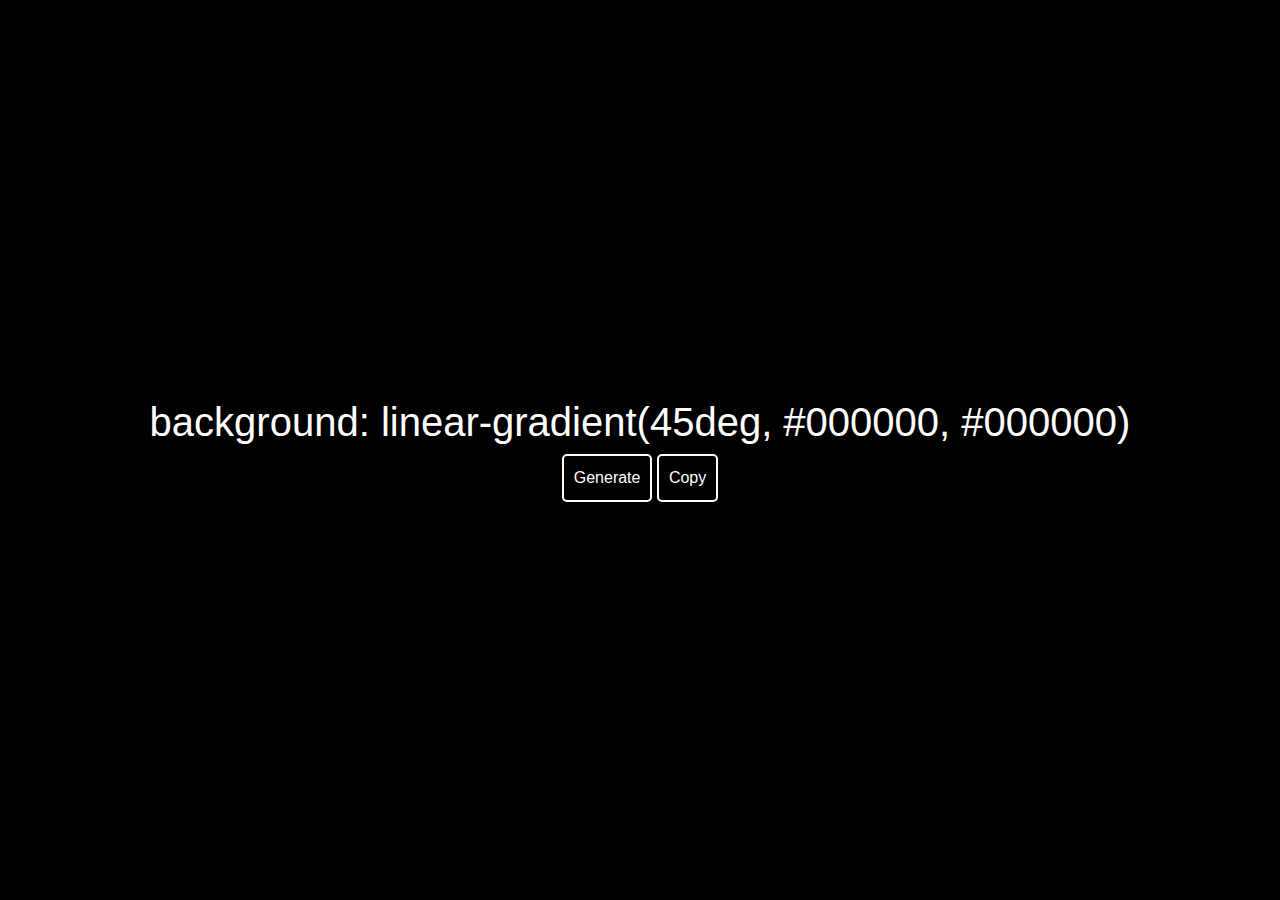
<file: color generator/index.html>
<!DOCTYPE html>
<html lang="en">
  <head>
    <meta charset="UTF-8" />
    <meta name="viewport" content="width=device-width, initial-scale=1.0" />
    <link
      rel="stylesheet"
      href="https://stackpath.bootstrapcdn.com/bootstrap/4.5.2/css/bootstrap.min.css"
    />
    <link rel="shortcut icon" type="image/png" href="colors.png" />
    <link rel="stylesheet" href="style.css" />

    <title>Hex Colors</title>
  </head>
  <body>
    <h1>
      background: linear-gradient(45deg, #<span id="hex1">000000</span>, #<span
        id="hex2"
        >000000</span
      >)
    </h1>
    <div>
      <button id="generate">Generate</button>
      <button id="copy">Copy</button>
    </div>

    <script src="script.js"></script>
  </body>
</html>
</file>
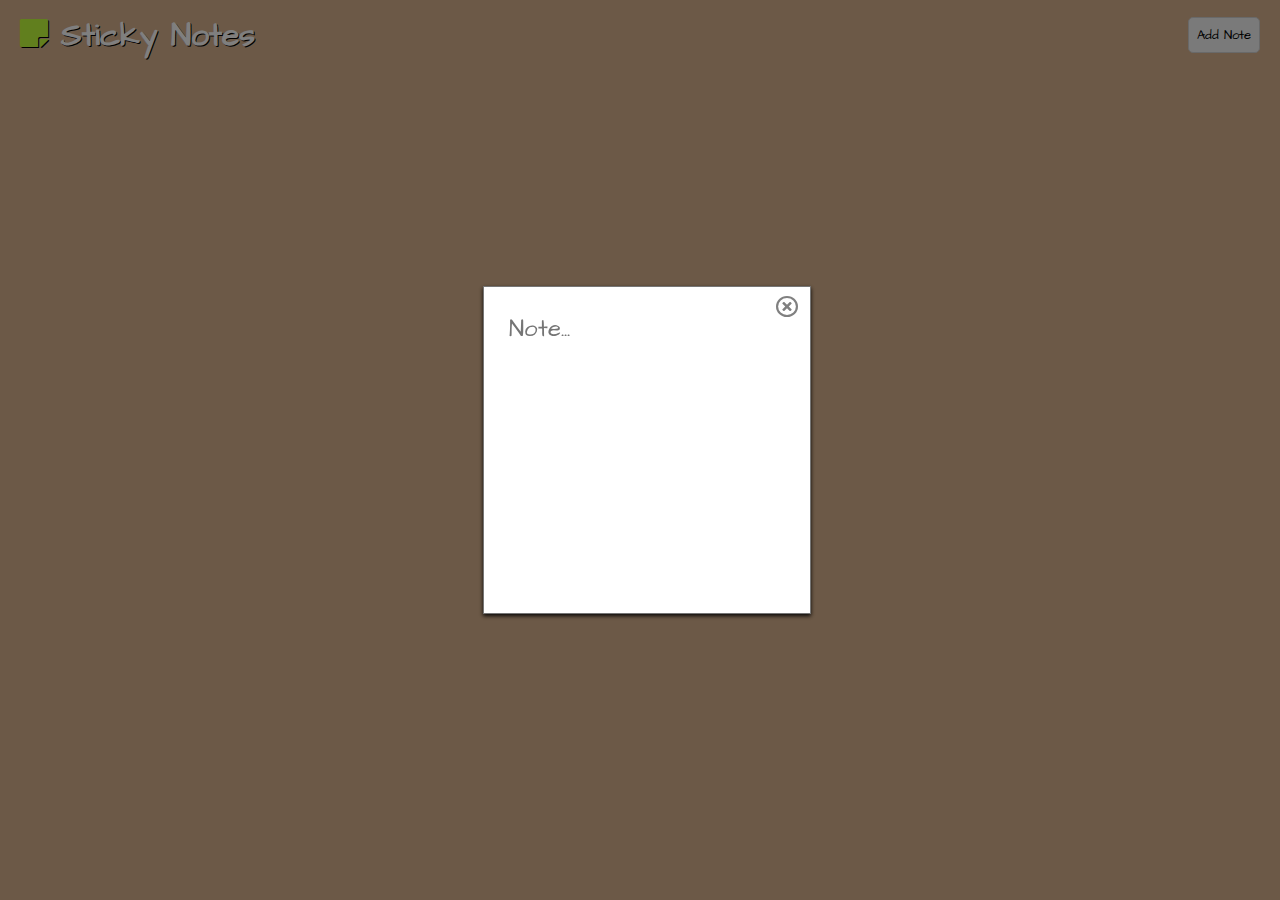
<file: note/index.html>
<!DOCTYPE html>
<html lang="en">
  <head>
    <meta charset="UTF-8" />
    <meta name="viewport" content="width=device-width, initial-scale=1.0" />
    <link
      rel="stylesheet"
      href="https://cdnjs.cloudflare.com/ajax/libs/font-awesome/5.15.3/css/all.min.css"
    />
    <link rel="shortcut icon" type="image/png" href="notes.png" />
    <link rel="stylesheet" href="style.css" />
    <title>Sticky Notes</title>
  </head>
  <body>
    <div id="modal">
      <div id="inner_modal">
        <textarea
          placeholder="Note..."
          id="user_input"
          maxlength="160"
        ></textarea>
        <i class="far fa-times-circle" id="hide"></i>
      </div>
    </div>

    <main>
      <header>
        <div class="container">
          <div id="header">
            <h1><i class="fas fa-sticky-note"></i> Sticky Notes</h1>
            <button id="add_note">Add Note</button>
          </div>
        </div>
      </header>

      <section>
        <div class="container">
          <div id="all_notes"></div>
        </div>
      </section>
    </main>

    <script src="script.js"></script>
  </body>
</html>
</file>
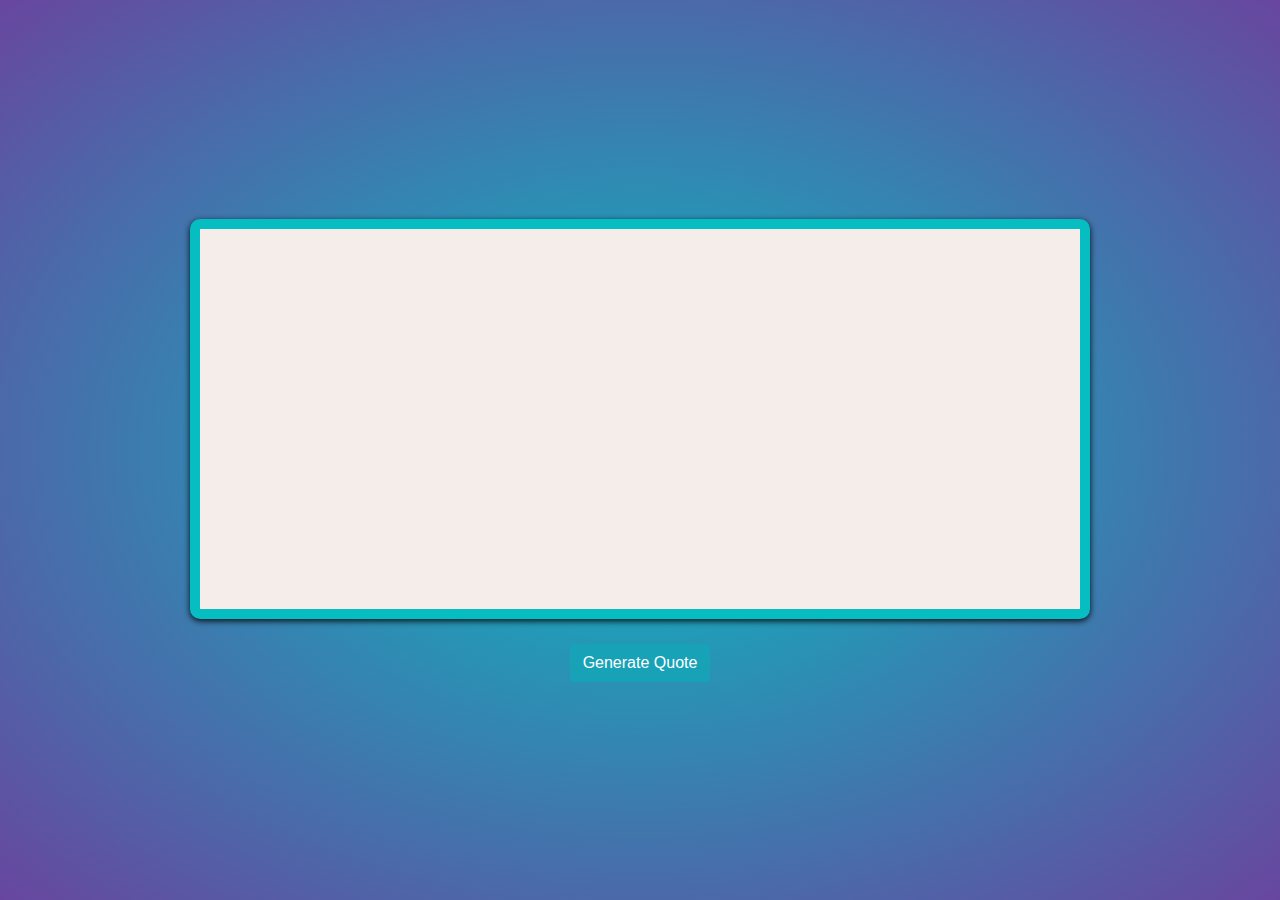
<file: randome Quote Generator/index.html>
<!DOCTYPE html>
<html lang="en">
  <head>
    <meta charset="UTF-8" />
    <meta name="viewport" content="width=device-width, initial-scale=1.0" />
    <link
      rel="stylesheet"
      href="https://stackpath.bootstrapcdn.com/bootstrap/4.5.2/css/bootstrap.min.css"
    />
    <link rel="shortcut icon" type="image/png" href="quote.png" />
    <link rel="stylesheet" href="style.css" />
    <title>Quote Generator</title>
  </head>
  <body>
    <main>
      <div class="container">
        <div class="quotes-container">
          <div class="inner-quotes-container">
            <p id="quote"></p>
            <h3 id="author"></h3>
          </div>
          <div class="quote-btn">
            <button class="btn btn-info" id="generate">Generate Quote</button>
          </div>
        </div>
      </div>
    </main>

    <script src="script.js"></script>
  </body>
</html>
</file>
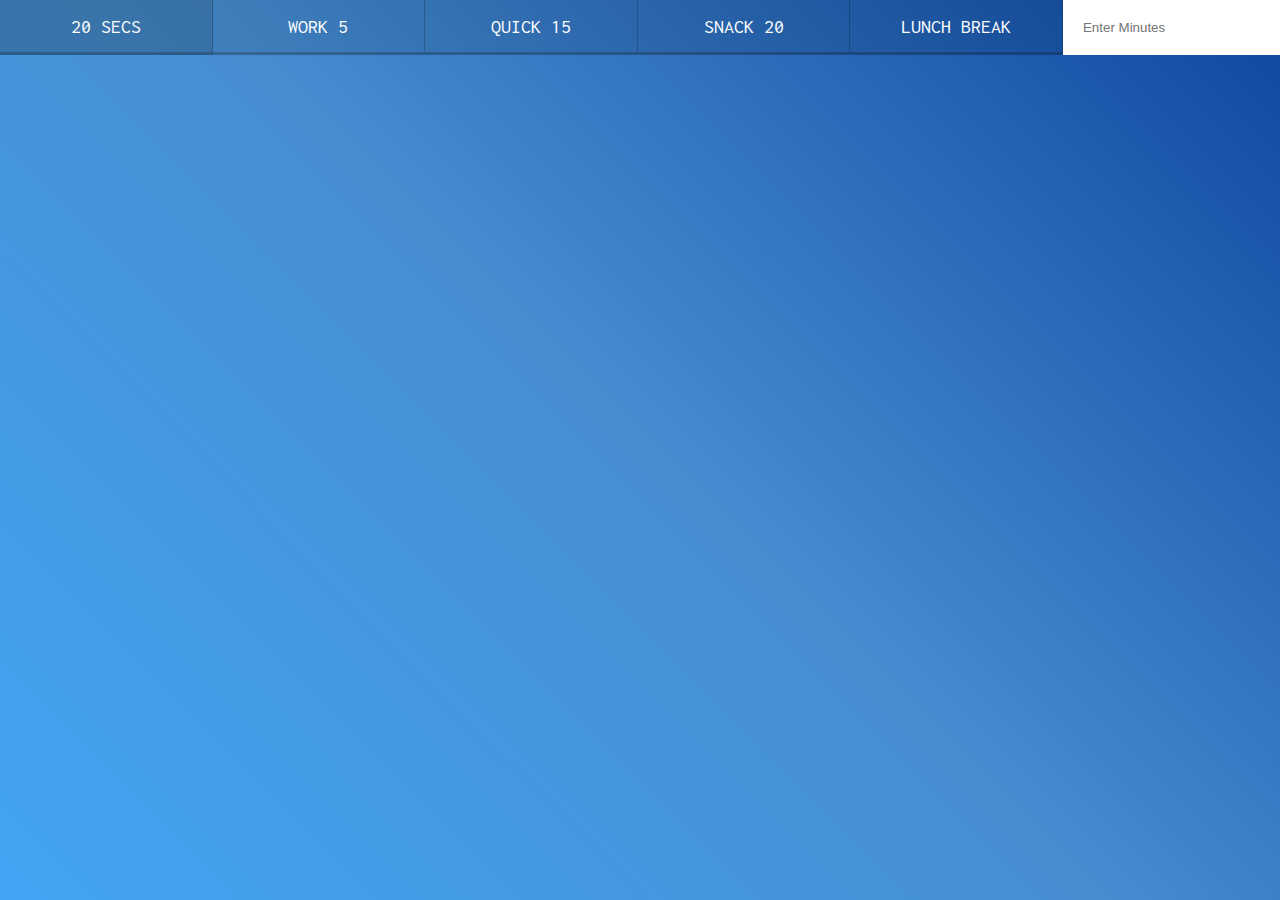
<file: timer/index.html>
<!DOCTYPE html>
<html lang="en">
  <head>
    <meta charset="UTF-8" />
    <title>Countdown Timer</title>
    <link
      href="https://fonts.googleapis.com/css?family=Inconsolata"
      rel="stylesheet"
      type="text/css"
    />
    <link rel="stylesheet" href="style.css" />
  </head>
  <body>
    <div class="timer">
      <div class="timer__controls">
        <button data-time="20" class="timer__button">20 Secs</button>
        <button data-time="300" class="timer__button">Work 5</button>
        <button data-time="900" class="timer__button">Quick 15</button>
        <button data-time="1200" class="timer__button">Snack 20</button>
        <button data-time="3600" class="timer__button">Lunch Break</button>
        <form name="customForm" id="custom">
          <input type="text" name="minutes" placeholder="Enter Minutes" />
        </form>
      </div>
      <div class="display">
        <h1 class="display__time-left"></h1>
        <p class="display__end-time"></p>
      </div>
    </div>

    <script src="scripts-START.js"></script>
  </body>
</html>
</file>
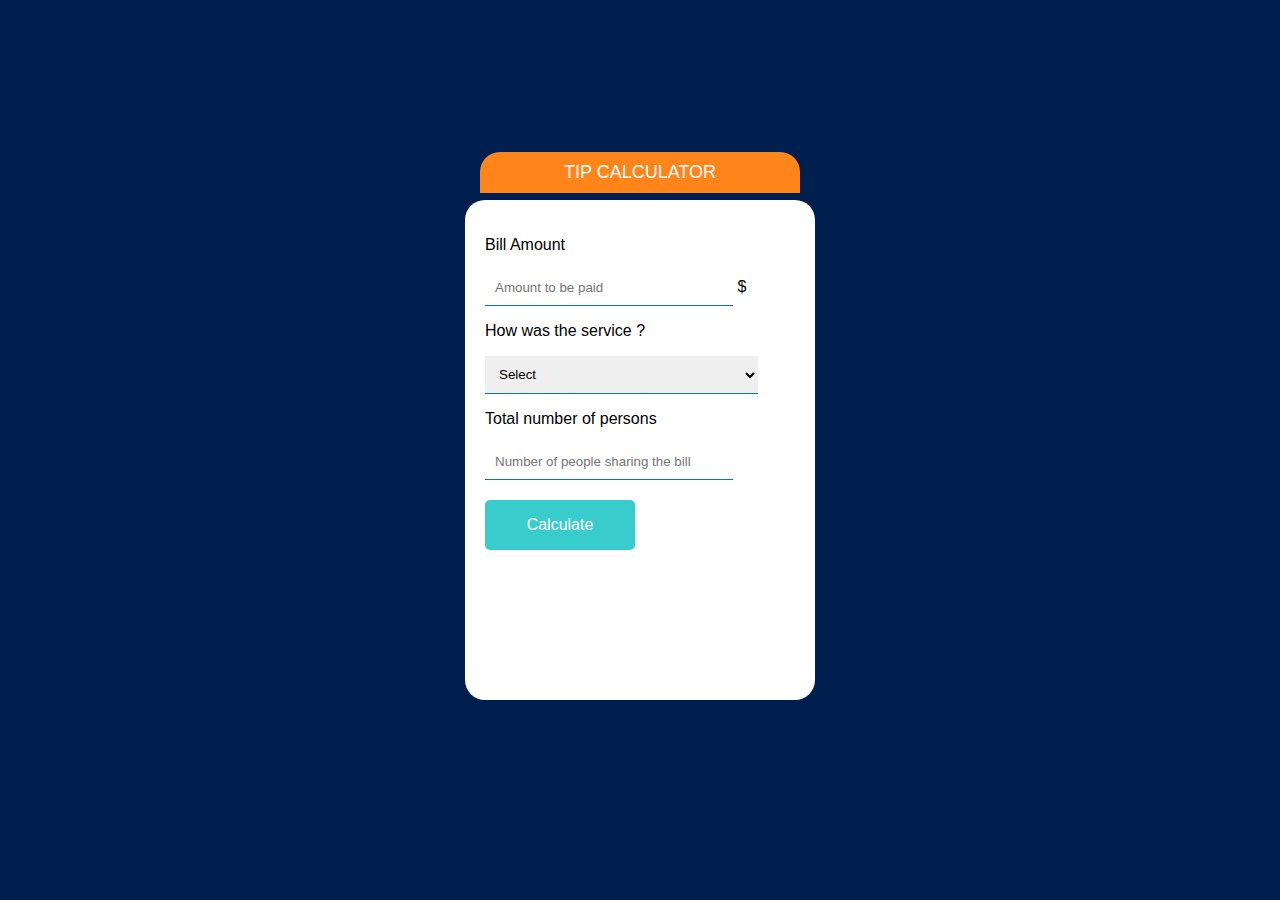
<file: tip calc/index.html>
<html>
  <head>
    <link rel="stylesheet" href="style.css" />
    <script type="text/javascript" src="app.js"></script>
  </head>

  <body>
    <div class="container">
      <h1>TIP CALCULATOR</h1>
      <div class="wrapper">
        <p>Bill Amount</p>

        <input type="text" id="amount" placeholder="Amount to be paid" /> $

        <p>How was the service ?</p>

        <select id="services">
          <option selected disabled hidden>Select</option>
          <option value="0.25">25% - Top Notch</option>
          <option value="0.20">20% - Excellent</option>
          <option value="0.15">15% - Good</option>
          <option value="0.10">10% - Bad</option>
          <option value="0.05">5% - Worst</option>
        </select>

        <p>Total number of persons</p>

        <input
          type="text"
          id="persons"
          placeholder="Number of people sharing the bill"
        />
        <button id="calculate">Calculate</button>
      </div>

      <div class="tip">
        <p>Tip Amount</p>

        <span id="total">0</span>$
        <span id="each">each</span>
      </div>
    </div>
  </body>
</html>
</file>
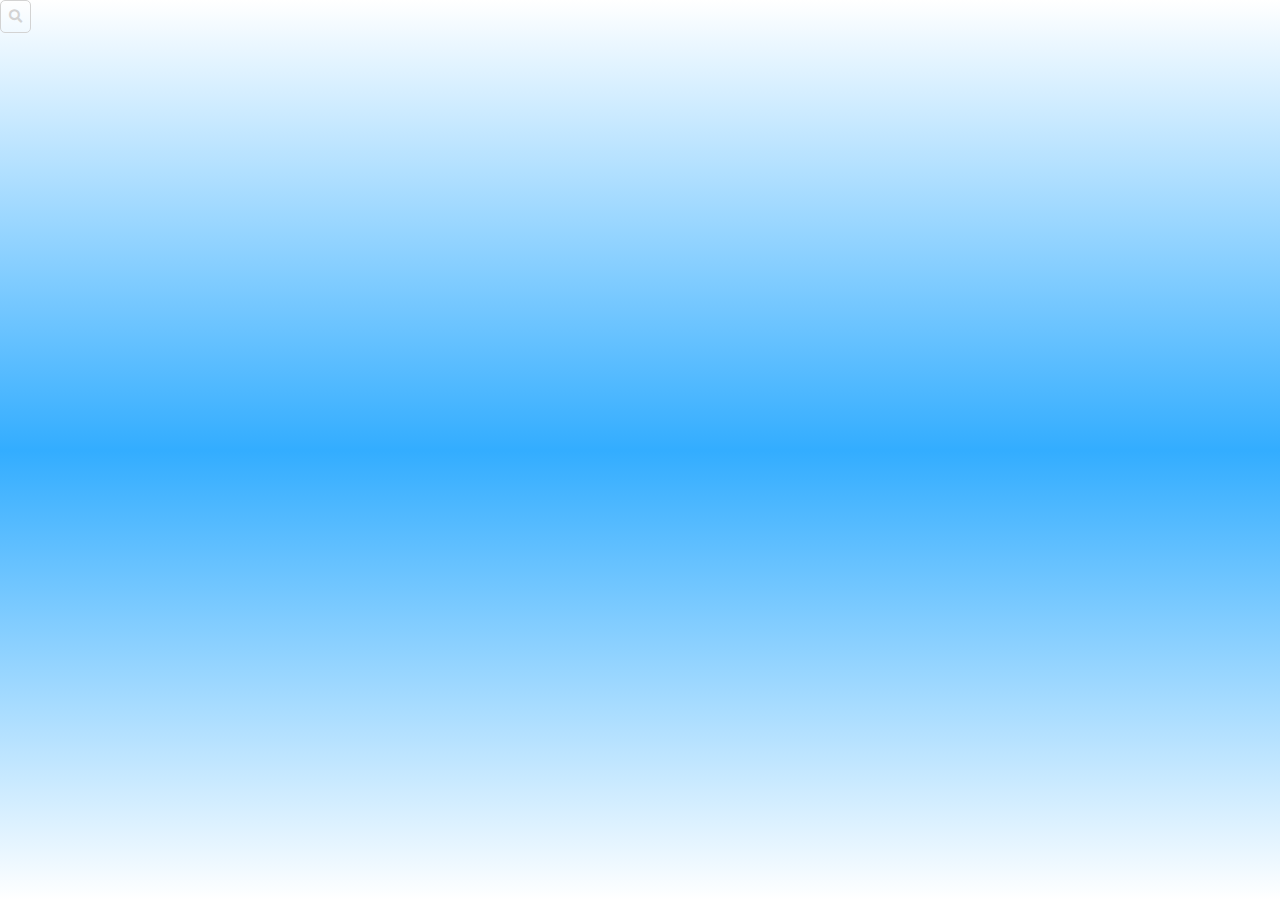
<file: weather/index.html>
<!DOCTYPE html>
<html lang="en">
  <head>
    <meta charset="UTF-8" />
    <meta http-equiv="X-UA-Compatible" content="IE=edge" />
    <meta name="viewport" content="width=device-width, initial-scale=1.0" />
    <link rel="shortcut icon" type="image/png" href="weather.png" />
    <link
      rel="stylesheet"
      href="https://cdnjs.cloudflare.com/ajax/libs/font-awesome/5.15.3/css/all.min.css"
    />
    <script
      src="https://code.jquery.com/jquery-3.6.0.js"
      integrity="sha256-H+K7U5CnXl1h5ywQfKtSj8PCmoN9aaq30gDh27Xc0jk="
      crossorigin="anonymous"
    ></script>
    <link rel="shortcut icon" type="image/png" href="weather_icon.png" />
    <link rel="stylesheet" href="style.css" />
    <title>Weather App</title>
  </head>
  <body>
    <main>
      <div id="weather-img">
        <img id="img" />
      </div>
      <div id="weather-details">
        <h1><span id="degrees"></span></h1>
        <h1 id="bar"></h1>
        <h1 id="city-name"></h1>
        <p id="description"></p>
      </div>
      <div class="slide-in" id="slider">
        <h3>Search Weather</h3>
        <input id="city" type="text" placeholder="City" />
        <select name="state" id="state">
          <option style="color: gray">State</option>
        </select>
        <button type="submit" id="searchWeather">
          <i class="fas fa-search" id="searchWeather"></i> Search
        </button>
        <span id="isValid"></span>
      </div>
    </main>
    <button id="toggle"><i class="fas fa-search"></i></button>

    <script src="script.js"></script>
  </body>
</html>
</file>
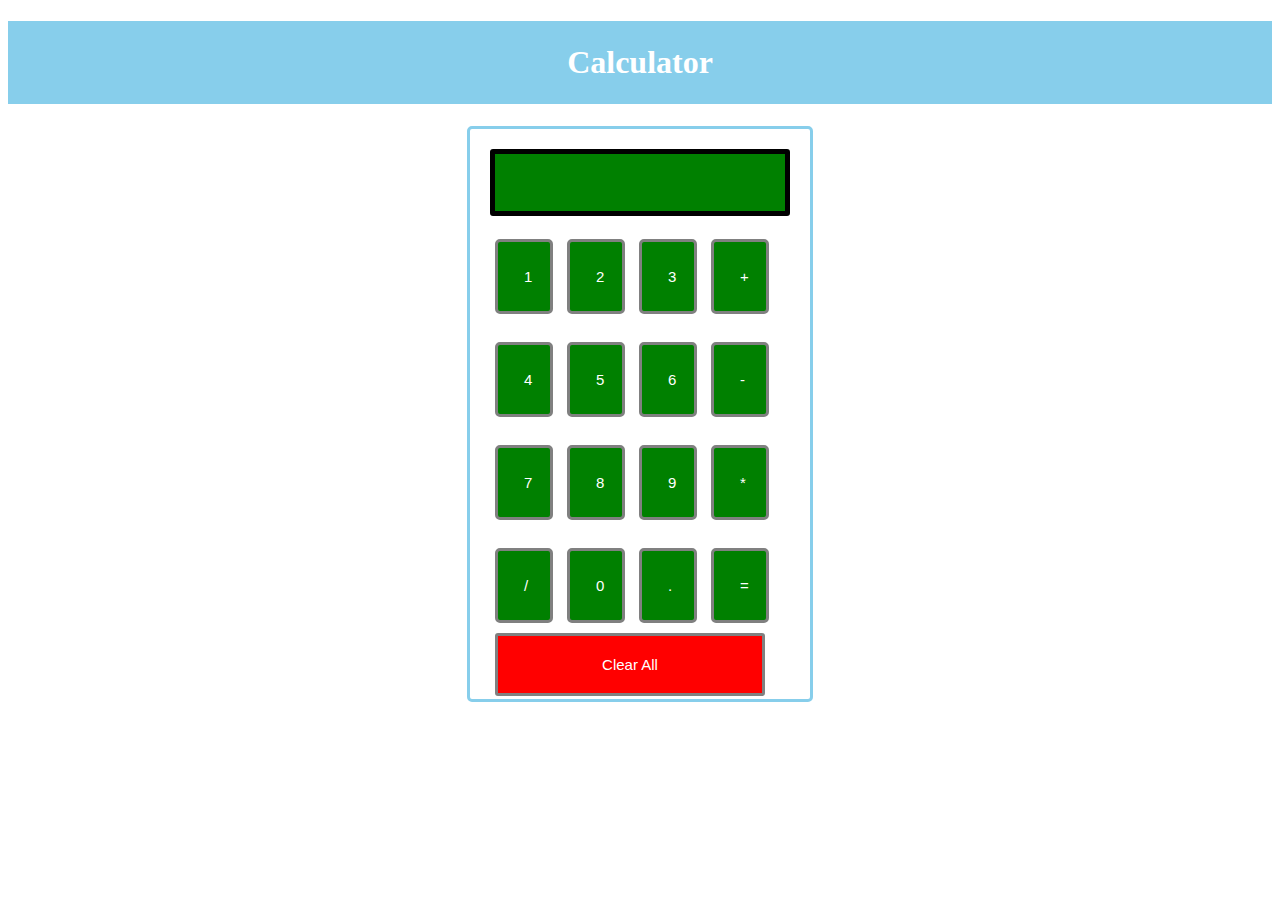
<file: calculator/index1.html>
<!DOCTYPE html>
<html lang="en">
  <head>
    <title>Calculator</title>

    <style>
      h1 {
        text-align: center;
        padding: 23px;
        background-color: skyblue;
        color: white;
      }

      #clear {
        width: 270px;
        border: 3px solid gray;
        border-radius: 3px;
        padding: 20px;
        background-color: red;
      }

      .formstyle {
        width: 300px;
        height: 530px;
        margin: auto;
        border: 3px solid skyblue;
        border-radius: 5px;
        padding: 20px;
      }

      input {
        width: 20px;
        background-color: green;
        color: white;
        border: 3px solid gray;
        border-radius: 5px;
        padding: 26px;
        margin: 5px;
        font-size: 15px;
      }

      #calc {
        width: 250px;
        border: 5px solid black;
        border-radius: 3px;
        padding: 20px;
        margin: auto;
      }
    </style>
  </head>
  <body>
    <h1>Calculator</h1>
    <div class="formstyle">
      <form name="form1">
        <input id="calc" type="text" name="answer" /> <br />
        <br />

        <input type="button" value="1" onclick="form1.answer.value += '1' " />
        <input type="button" value="2" onclick="form1.answer.value += '2' " />
        <input type="button" value="3" onclick="form1.answer.value += '3' " />
        <input type="button" value="+" onclick="form1.answer.value += '+' " />
        <br />
        <br />

        <input type="button" value="4" onclick="form1.answer.value += '4' " />
        <input type="button" value="5" onclick="form1.answer.value += '5' " />
        <input type="button" value="6" onclick="form1.answer.value += '6' " />
        <input type="button" value="-" onclick="form1.answer.value += '-' " />
        <br />
        <br />

        <input type="button" value="7" onclick="form1.answer.value += '7' " />
        <input type="button" value="8" onclick="form1.answer.value += '8' " />
        <input type="button" value="9" onclick="form1.answer.value += '9' " />
        <input type="button" value="*" onclick="form1.answer.value += '*' " />
        <br />
        <br />

        <input type="button" value="/" onclick="form1.answer.value += '/' " />
        <input type="button" value="0" onclick="form1.answer.value += '0' " />
        <input type="button" value="." onclick="form1.answer.value += '.' " />

        <input
          type="button"
          value="="
          onclick="form1.answer.value = eval(form1.answer.value) "
        />
        <br />

        <input
          type="button"
          value="Clear All"
          onclick="form1.answer.value = ' ' "
          id="clear"
        />
        <br />
      </form>
    </div>
  </body>
</html>
</file>
<file: color generator/style.css>
body {
  height: 100vh;
  overflow: hidden;
  display: flex;
  justify-content: center;
  align-items: center;
  flex-direction: column;
  text-align: center;
  color: white;
  background-color: black;
}

h1 {
  text-shadow: 1px 1px 2px black;
}

button {
  padding: 10px;
  border: 2px solid white;
  border-radius: 5px;
  background-color: transparent;
  color: white;
  cursor: pointer;
  text-shadow: 1px 1px 2px black;
  box-shadow: 1px 1px 2px black;
  transition: 0.3s ease;
}

button:hover {
  transform: scale(1.1);
}body {
    height: 100vh;
    overflow: hidden;
    display: flex;
    justify-content: center;
    align-items: center;
    flex-direction: column;
    text-align: center;
    color: white;
    background-color: black;
  }
  
  h1 {
    text-shadow: 1px 1px 2px black;
  }
  
  button {
    padding: 10px;
    border: 2px solid white;
    border-radius: 5px;
    background-color: transparent;
    color: white;
    cursor: pointer;
    text-shadow: 1px 1px 2px black;
    box-shadow: 1px 1px 2px black;
    transition: 0.3s ease;
  }
  
  button:hover {
    transform: scale(1.1);
  }
</file>
<file: note/style.css>
@import url("https://fonts.googleapis.com/css2?family=Architects+Daughter&display=swap");

* {
  padding: 0;
  margin: 0;
}

body {
  position: relative;
  background-color: #c68c53a8;
  font-family: "Architects Daughter", cursive;
}

button {
  padding: 8px;
  outline: none;
  cursor: pointer;
  font-family: inherit;
  border-radius: 5px;
  background: whitesmoke;
  border: 1px solid lightgray;
}

button:hover {
  color: white;
  background-color: rgba(0, 0, 0, 0.1);
}

#modal {
  position: fixed;
  z-index: 1;
  width: 100%;
  min-height: 100vh;
  background-color: rgba(0, 0, 0, 0.5);
}

#inner_modal {
  display: flex;
  justify-content: center;
  align-items: center;
  min-height: 100vh;
}

#inner_modal textarea {
  width: 276px;
  height: 276px;
  padding: 25px;
  outline: none;
  resize: none;
  font-size: 1.5rem;
  font-family: inherit;
  box-shadow: 0px 2px 4px 0px rgba(0, 0, 0, 0.9);
}

#inner_modal i {
  font-size: 1.4rem;
  color: gray;
  cursor: pointer;
  margin-top: -285px;
  margin-left: -35px;
  transition: 1s ease-in-out;
}

#inner_modal i:hover {
  color: lightgray;
}

.container {
  width: 1280px;
  margin: auto;
}

#header {
  color: white;
  padding: 0 20px;
  min-height: 70px;
  text-shadow: 1px 1px black;
  display: flex;
  flex-wrap: wrap;
  justify-content: space-between;
  align-items: center;
}

.fas {
  color: #c2ff3d;
}

#all_notes {
  display: flex;
  justify-content: center;
  flex-wrap: wrap;
  padding-top: 10px;
}

.note {
  width: 300px;
  height: 300px;
  transition: 2s;
  cursor: pointer;
  overflow-wrap: break-word;
  box-shadow: 0px 10px 24px 0px rgba(0, 0, 0, 0.75);
}

.note h1 {
  font-size: 1.5rem;
}

.details {
  margin-top: 25px;
  padding: 0 15px;
  font-size: 1.5rem;
}

.details i {
  color: whitesmoke;
  cursor: pointer;
  text-shadow: 1px 1px #bbb;
}

@media (max-width: 1280px) {
  .container {
    width: 100%;
  }
}

@media (max-width: 768px) {
  #header {
    padding: 20px;
    gap: 10px;
    flex-direction: column;
    align-items: center;
    text-align: center;
  }
}
</file>
<file: randome Quote Generator/style.css>
@import url("https://fonts.googleapis.com/css2?family=Dancing+Script&display=swap");

body {
  background: #06bdc1;
  background: -webkit-radial-gradient(center, #06bdc1, #68469f);
  background: -moz-radial-gradient(center, #06bdc1, #68469f);
  background: radial-gradient(ellipse at center, #06bdc1, #68469f);
}

.container {
  width: 1280px;
  margin: auto;
}

.quotes-container {
  display: flex;
  align-items: center;
  justify-content: center;
  flex-direction: column;
  height: 100vh;
}

.inner-quotes-container {
  display: flex;
  justify-content: center;
  align-items: center;
  flex-direction: column;
  width: 900px;
  text-align: center;
  min-height: 400px;
  padding: 0 25px;
  color: gray;
  border-radius: 10px;
  background-color: #f4edea;
  border: 10px solid #06bdc1;
  box-shadow: 0px 2px 6px 0px rgba(0, 0, 0, 0.9);
}

.inner-quotes-container p {
  font-size: 1.5rem;
  color: black;
}

.inner-quotes-container h3 {
  font-size: 2rem;
  color: black;
  font-family: "Dancing Script", cursive;
}

.quote-btn {
  padding-top: 25px;
}

@media (max-width: 1280px) {
  .container {
    width: 95%;
  }
}

@media (max-width: 900px) {
  .inner-quotes-container {
    width: 100%;
  }
}

@media (max-width: 480px) {
  .inner-quotes-container p {
    font-size: 1.2rem;
  }
  .inner-quotes-container h3 {
    font-size: 1.5rem;
  }
}
</file>
<file: timer/style.css>
html {
  box-sizing: border-box;
  font-size: 10px;
  background: #8e24aa;
  background: linear-gradient(45deg, #42a5f5 0%, #478ed1 50%, #0d47a1 100%);
}

*,
*:before,
*:after {
  box-sizing: inherit;
}

body {
  margin: 0;
  text-align: center;
  font-family: "Inconsolata", monospace;
}

.display__time-left {
  font-weight: 100;
  font-size: 20rem;
  margin: 0;
  color: white;
  text-shadow: 4px 4px 0 rgba(0, 0, 0, 0.05);
}

.timer {
  display: flex;
  min-height: 100vh;
  flex-direction: column;
}

.timer__controls {
  display: flex;
}

.timer__controls > * {
  flex: 1;
}

.timer__controls form {
  flex: 1;
  display: flex;
}

.timer__controls input {
  flex: 1;
  border: 0;
  padding: 2rem;
}

.timer__button {
  background: none;
  border: 0;
  cursor: pointer;
  color: white;
  font-size: 2rem;
  text-transform: uppercase;
  background: rgba(0, 0, 0, 0.1);
  border-bottom: 3px solid rgba(0, 0, 0, 0.2);
  border-right: 1px solid rgba(0, 0, 0, 0.2);
  padding: 1rem;
  font-family: "Inconsolata", monospace;
}

.timer__button:hover,
.timer__button:focus {
  background: rgba(0, 0, 0, 0.2);
  outline: 0;
}

.display {
  flex: 1;
  display: flex;
  flex-direction: column;
  align-items: center;
  justify-content: center;
}

.display__end-time {
  font-size: 4rem;
  color: white;
}
</file>
<file: tip calc/style.css>
body {
	background-color: #001f4f;
	font-family: "Raleway", sans-serif;
}

.container {
	width: 350px;
	height: 500px;
	background-color: #fff;
	position: absolute;
	left: 50%;
	top: 50%;
	transform: translateX(-50%) translateY(-50%);
	border-radius: 20px;
}

h1 {
	position: absolute;
	left: 50%;
	top: -60px;
	width: 300px;
	transform: translateX(-50%);
	background-color: #ff851b;
	color: #fff;
	font-weight: 100;
	border-top-left-radius: 20px;
	border-top-right-radius: 20px;
	font-size: 18px;
	text-align: center;
	padding: 10px;
}

.wrapper {
	padding: 20px;
}

input,
select {
	width: 80%;
	border: none;
	border-bottom: 1px solid #0074d9;
	padding: 10px;
}

input:focus,
select:focus {
	border: 1px solid #0074d9;
	outline: none;
}

select {
	width: 88% !important;
}

button {
	margin: 20px auto;
	width: 150px;
	height: 50px;
	background-color: #39cccc;
	color: #fff;
	font-size: 16px;
	border: none;
	border-radius: 5px;
}

.tip {
	text-align: center;
	font-size: 18px;
	display: none;
}
</file>
<file: weather/style.css>
@import url("https://fonts.googleapis.com/css2?family=Comfortaa:wght@300&display=swap");

* {
  padding: 0;
  margin: 0;
  box-sizing: border-box;
}

body {
  background: linear-gradient(0.5turn, black, #33adff, black);
  overflow-y: hidden;
  font-family: "Comfortaa", cursive;
}

main {
  width: 1280px;
  margin: auto;
  height: 100vh;
  display: flex;
  flex-wrap: nowrap;
  justify-content: center;
  align-items: center;
}

::-webkit-input-placeholder {
  font-style: italic;
}
:-moz-placeholder {
  font-style: italic;
}
::-moz-placeholder {
  font-style: italic;
}
:-ms-input-placeholder {
  font-style: italic;
}

#weather-img {
  width: 200px;
}

#weather-img img {
  width: 100%;
}

#weather-details {
  display: flex;
  justify-content: space-between;
  width: fit-content;
  color: white;
  user-select: none;
}

#weather-details h1 {
  font-size: 4rem;
  padding: 0 10px;
}

#weather-details p {
  display: none;
  color: white;
}

#img {
  opacity: 0;
}

#degrees {
  opacity: 0;
}

#bar {
  display: block;
  opacity: 0;
  color: rgba(255, 255, 255, 0.6);
}

#city-name {
  opacity: 0;
}

#description {
  opacity: 0;
}

#toggle {
  position: absolute;
  top: 0;
  border: 1px solid lightgray;
  padding: 8px;
  cursor: pointer;
  outline: none;
  border-radius: 5px;
  background-color: transparent;
  color: lightgray;
}

#slider {
  left: 0;
  position: absolute;
  width: 375px;
  height: 100vh;
  color: white;
  background: rgba(0, 0, 0, 0.5);
  text-align: center;
  padding-top: 25px;
  transform: translateX(-100%);
  -webkit-transform: translateX(-100%);
  display: flex;
  flex-direction: column;
  gap: 10px;
  padding: 30px 20px;
}

#slider input,
#slider select,
#slider option {
  padding: 8px;
  width: 100%;
  border-radius: 5px;
  border: 1px solid white;
  outline: none;
}

#slider select,
#slider option {
  font-style: italic;
}

#slider button {
  padding: 8px;
  border-radius: 5px;
  cursor: pointer;
  border: 1px solid transparent;
  color: #66c2ff;
  background-color: white;
  transition: 0.3s ease-out;
  outline: none;
}

#slider button:hover {
  background-color: black;
}

#slider h3 {
  font-size: 1.2rem;
}

.slide-in {
  -webkit-animation: slide-in 0.5s forwards;
  animation: slide-in 0.5s forwards;
}

.slide-out {
  -webkit-animation: slide-out 0.5s forwards;
  animation: slide-out 0.5s forwards;
}

@keyframes slide-in {
  100% {
    transform: translateX(0%);
  }
}

/* @-webkit-keyframes slide-in {
    100% { -webkit-transform: translateX(0%); }
} */

@keyframes slide-out {
  0% {
    transform: translateX(0%);
  }
  100% {
    transform: translateX(-100%);
  }
}

 @-webkit-keyframes slide-out {
    0% { -webkit-transform: translateX(0%); }
    100% { -webkit-transform: translateX(-100%); }
} 

.animatee {
  opacity: 1 !important;
  transition: opacity 1.6s ease 0s;
}

@media (max-width: 1280px) {
  main {
    width: 95%;
  }
}

@media (max-width: 768px) {
  main {
    text-align: center;
    flex-direction: column;
  }

  #weather-img {
    height: 150px;
  }

  #weather-details {
    width: 100%;
    flex-direction: column;
    margin-top: 5px;
  }

  #weather-details h1 {
    font-size: 7.5vw;
    margin: 5px;
  }

  #weather-details p {
    display: block;
    margin: 8px;
  }

  #bar {
    display: none;
  }
}

@media (max-width: 480px) {
  #slider {
    width: 300px;
  }

  #slider h3 {
    font-size: 1rem;
  }
}

@media (max-width: 320px) {
  #slider {
    width: 225px;
  }

  #slider h3 {
    font-size: 1rem;
  }
}
</file>
